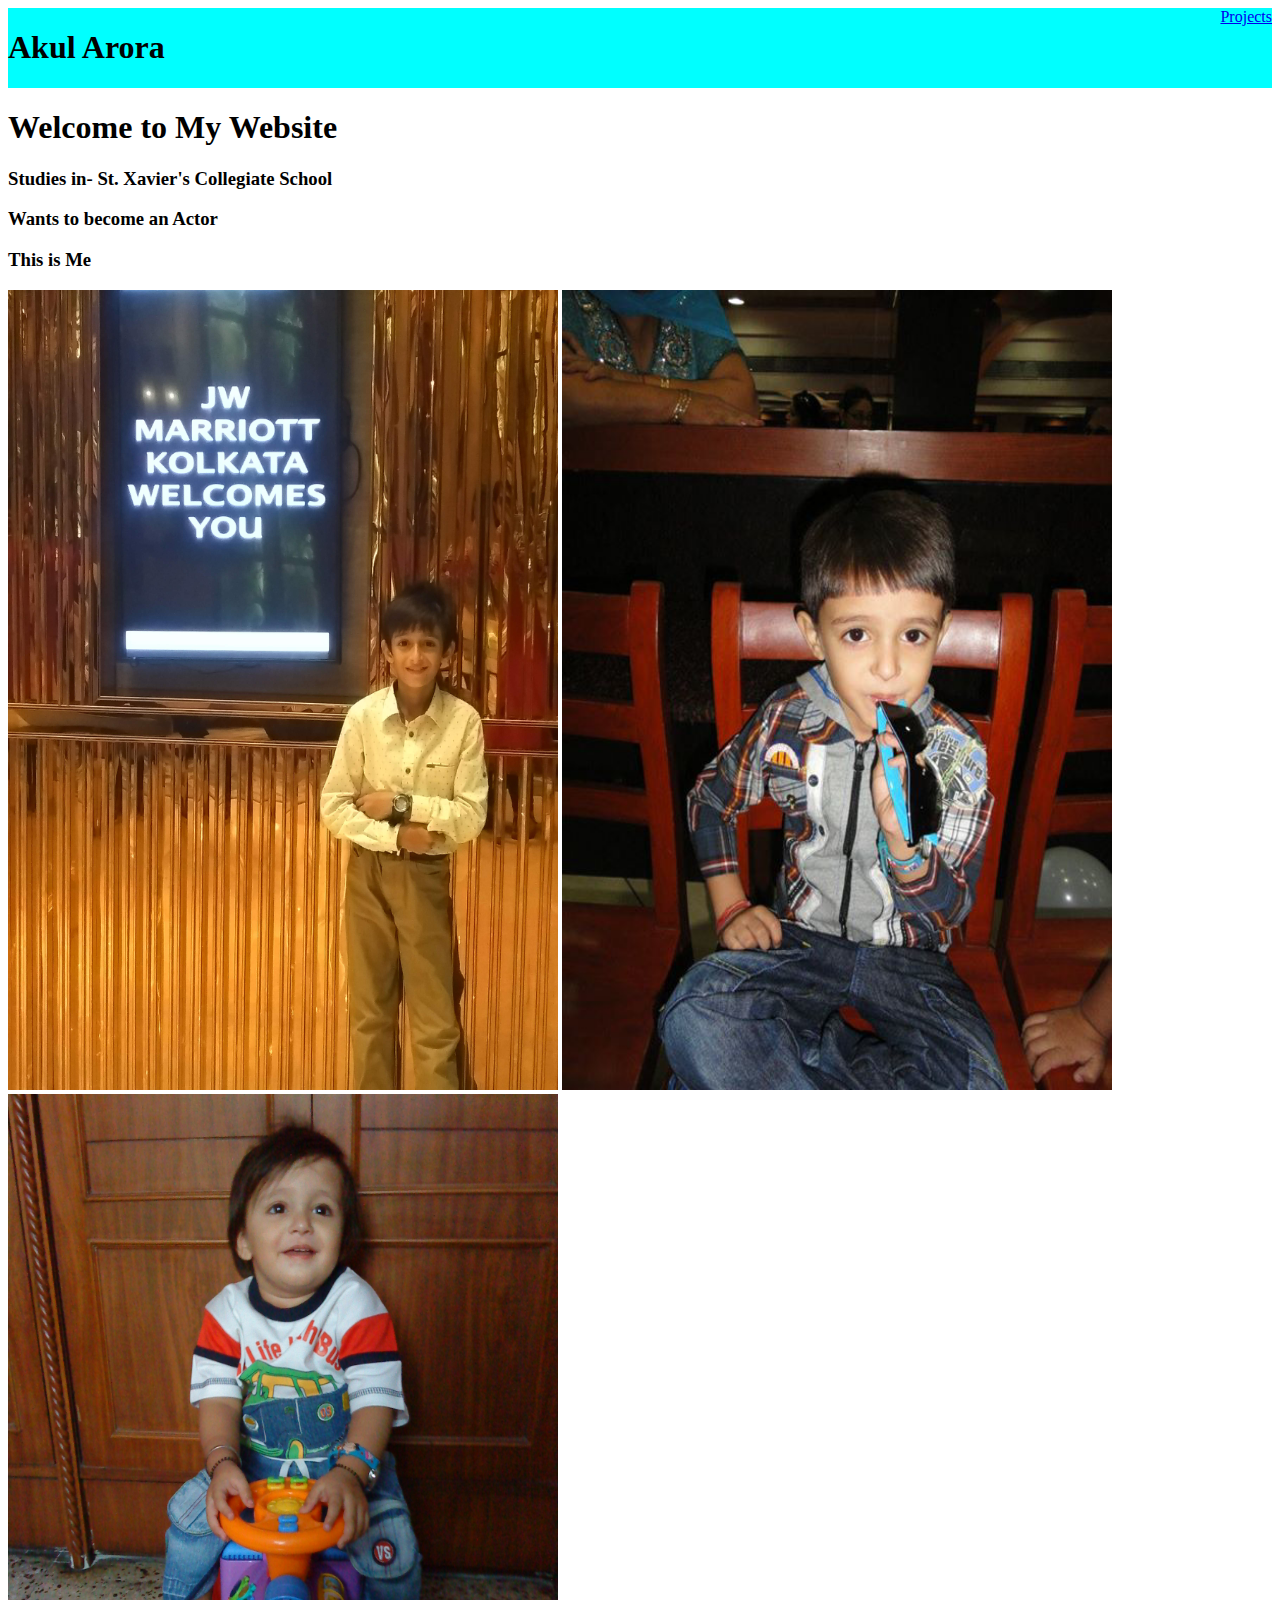
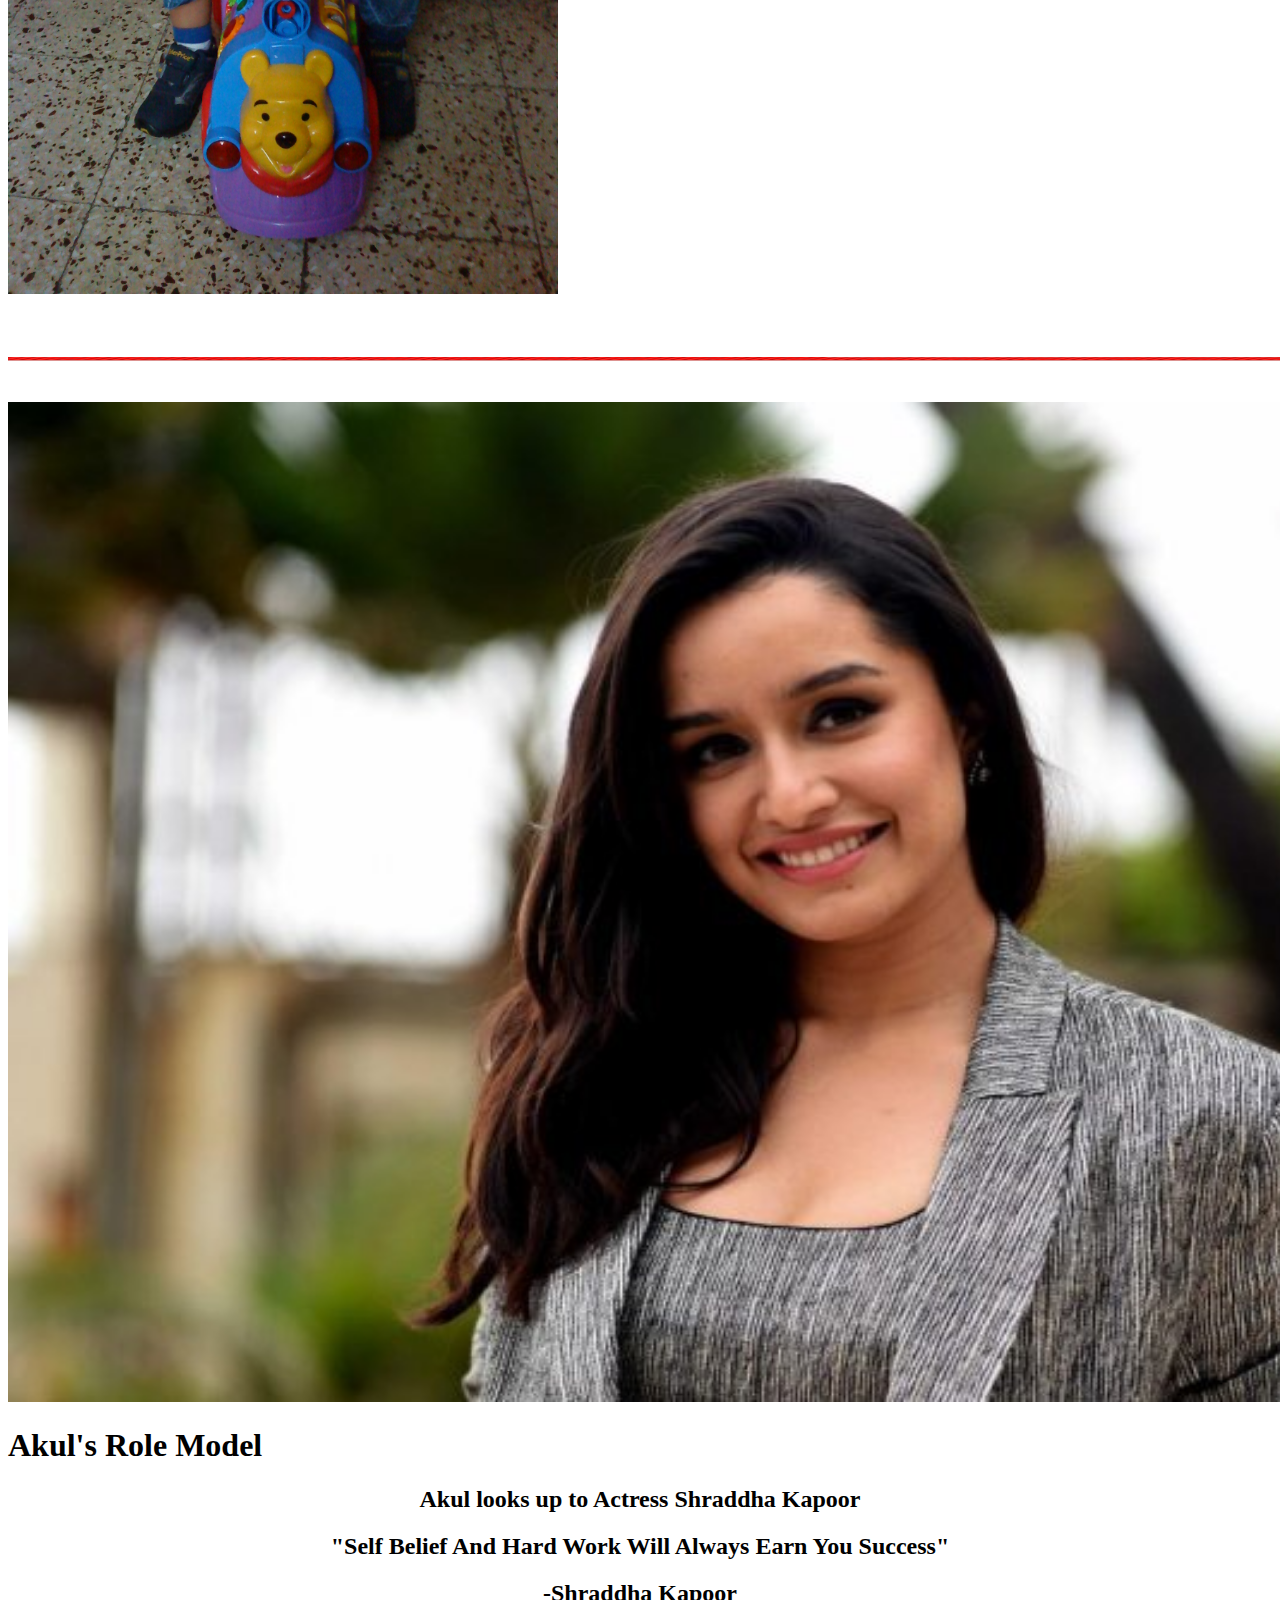
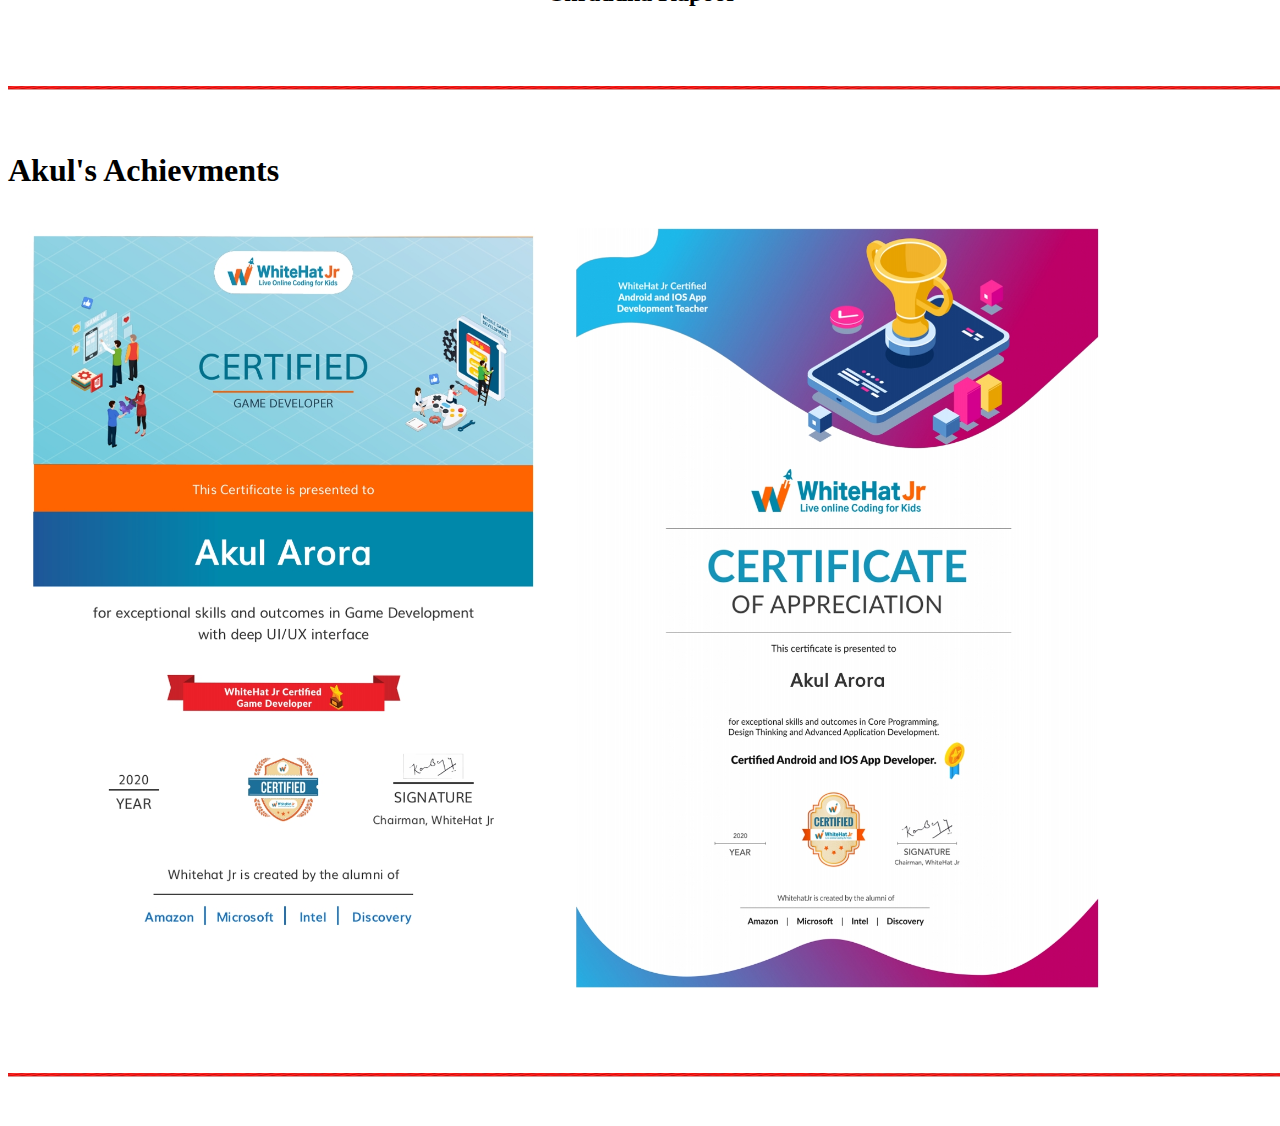
<file: index.html>
<!DOCTYPE HTML>
<html>
    <head>
        <link rel = "stylesheet"
              type = "text/css"
              href = "style.css" />
        <title>My Portfolio page</title>
        
    </head>
    <body>
        <div class="header">
            <div class="name">
        <h1>Akul Arora
         
        </h1>
        
    </div>
    
        <div class="headeritems">
        <a href="project.html">Projects</a>
        
    </div>
    </div>
    <div class="Projects">
        <h1>Welcome to My Website</h1>
        <h3>Studies in- St. Xavier's Collegiate School</h3>
        <h3>Wants to become an Actor</h3>
    
    <h3>
        This is Me 
    </h3>
  
    <img src="me.jpg" width="550px" height="800px"/>
    <img src="me2.png" width="550px" height="800px"/>
    <img src="me3.JPG" width="550px" height="800px"/>
    <img src="redline.png" width="1680px" height="100px"/>
</div>
       
<img src="ShraddhaKapoor.jpg" width="1680px" height="1000"/>
<h1>Akul's Role Model</h1>
<h2>Akul looks up to Actress Shraddha Kapoor</h2>
<h2>"Self Belief And Hard Work Will Always Earn You Success"</h2>
<h2>-Shraddha Kapoor</h2>
<img src="redline.png" width="1680px" height="100px"/>
     
<h1>Akul's Achievments</h1>
<img src="Game Developer.jpg" width="550px" height="800px"/>
<img src="App Developer.jpg" width="550px" height="800px"/>
<img src="redline.png" width="1680px" height="100px"/>
    </body>
    </html>
</file>
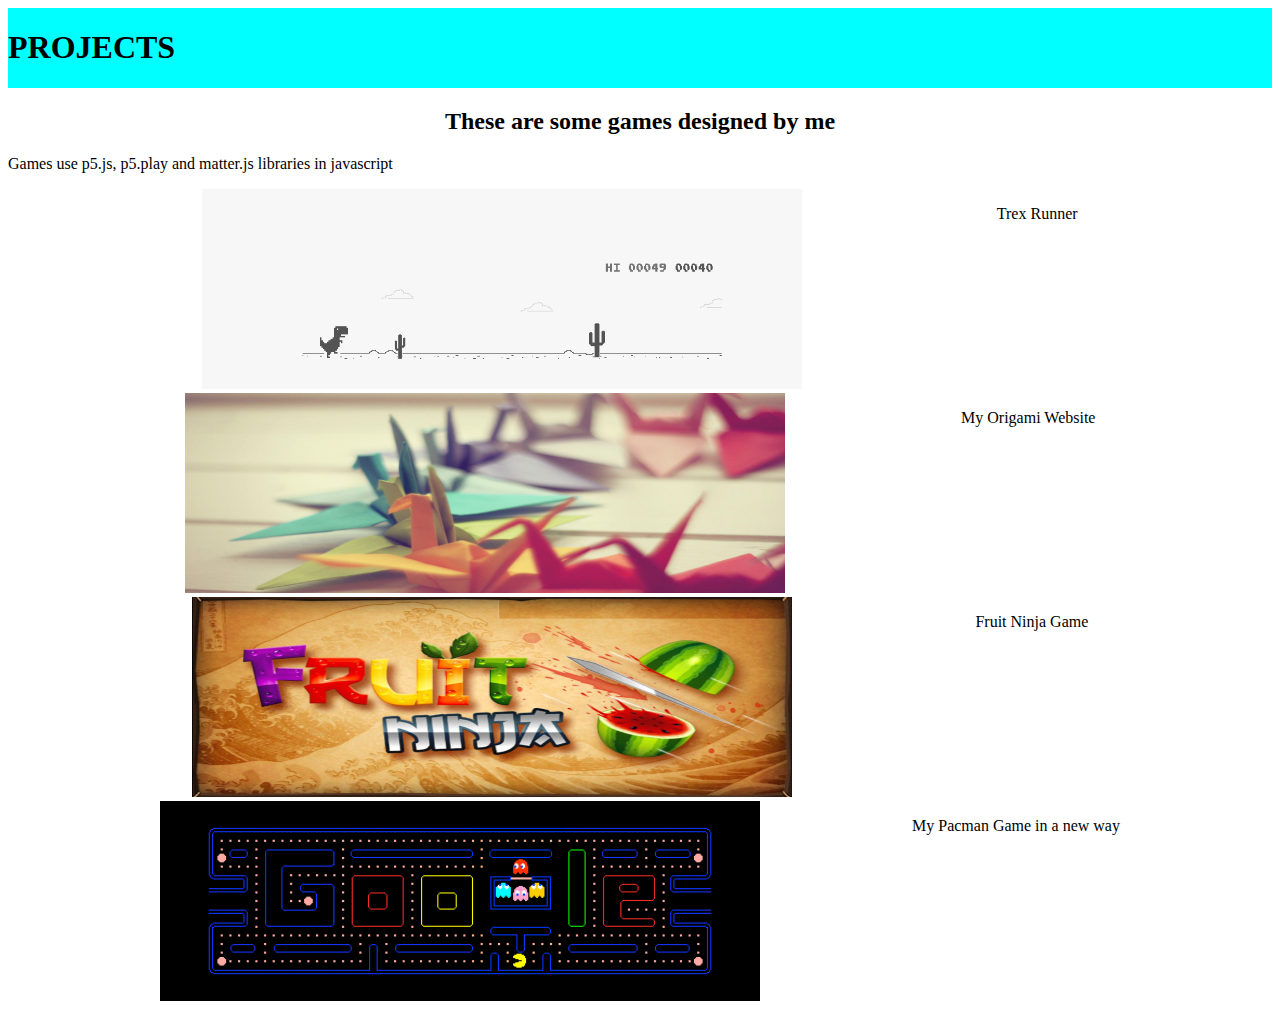
<file: project.html>
<!DOCTYPE HTML>
<html>
    <head>
        <link rel = "stylesheet"
        type = "text/css"
        href = "style.css" />
        <title>My Projects</title>
        
    </head>
    <body>
        <div class="header">
            <div class="name">
        <h1>PROJECTS</h1>
    </div>
       
    </div>
<div class="projects">

        <h2>These are some games designed by me</h2>
        <p>Games use p5.js, p5.play and matter.js libraries in javascript</p>
        <div class="games">
        <a href = "https://editor.p5js.org/whitehatjr/present/ePJrHCACM">

            <img src="Trex Img.png" width="600px" height="200px"/>
        </a>
        <p>Trex Runner</p>

        <a href = "https://editor.p5js.org/Ak2007l/present/cKTq4t475">

            <img src="origami.jpg" width="600px" height="200px"/>
        </a>
        <p>My Origami Website</p>

        <a href = "https://studio.code.org/projects/gamelab/KtUBT6vriJ4yCqrCNTcLFMI5yFKhPH9CkKqIfdR0DB4">

            <img src="fruit ninja.jpg" width="600px" height="200px"/>
        </a>
        <p>Fruit Ninja Game</p>

        
        <a href = "https://studio.code.org/projects/gamelab/gxM9ytll3qiPA-V-WuKvSAg_mui-GUnzlBjQpZOb-4Q">

            <img src="pacman.png" width="600px" height="200px"/>
        </a>
        <p>My Pacman Game in a new way</p>
  </div> 
    </div> 
    </body>
    </html>
</file>
<file: style.css>
.header{
    background-color:aqua;
    display: flex;
    justify-content: space-between;
    text-align: center;
}
.headeritems{
    display: flex;
    flex-direction: column;
    justify-content: first baseline;
}
.games{
 display: flex; 
   flex-wrap: wrap;
   justify-content: space-evenly;
}
h2{
    text-align: center;
}
.name {
    display: flex;
    padding:50;
    margin-left:100 ;
}
</file>
